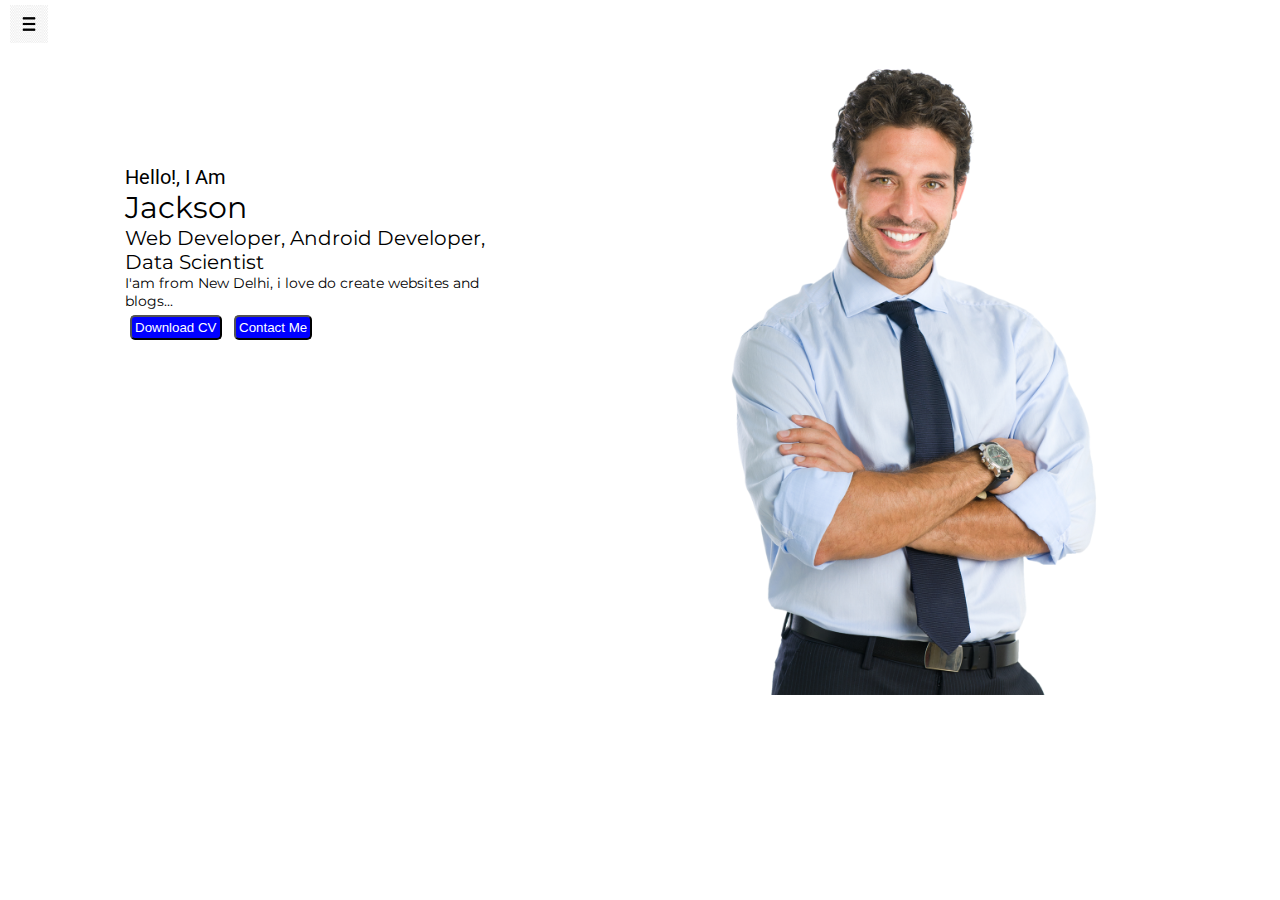
<file: index.html>
<!DOCTYPE html>
<html lang="en">

<head>
    <meta charset="UTF-8">
    <meta http-equiv="X-UA-Compatible" content="IE=edge">
    <meta name="viewport" content="width=device-width, initial-scale=1.0">
    <title>Jackson, A Programmar & Full Stack Developer</title>
    <link rel="stylesheet" href="style.css">
</head>

<body>
    <div class="container">
        <div class="sidebar sidebargo">
            <!-- Rohit -->
            <div class="navbar">
                <ul class="naviteams">
                    <li><a href="index.html" >Home</a></li>
                    <li><a href="aboutme.html" >About Me</a></li>
                    <li><a href="services.html" >Services</a></li>
                    <li><a href="blogs.html" >Blogs</a></li>
                    <li><a href="contactme.html" >Contact Me</a></li>
                </ul>
            </div>
        </div>
        <div class="main">
            <div class="hamburger">
                <img src="ham.png" alt="" height="38px" width="38px" class="ham">
                <img src="cross.png" alt="" height="32px" width="32px" class="cross">
            </div>
            <div class="section">
                <div class="intro">
                    <div class="hello">Hello!, I Am</div>
                    <div class="name">Jackson</div>
                    <div class="about">Web Developer, Android Developer, Data Scientist</div>
                    <div class="moreabout">I'am from New Delhi, i love do create websites and blogs...</div>
                    <div class="buttons">
                        <button>Download CV</button>
                        <button>Contact Me</button>
                    </div>
                </div>
                <div class="mypic"><img src="mypic.png" alt="Jackson"></div>
            </div>
        </div>
    </div>
<script src="index.js"></script>
</body>
</html>
</file>
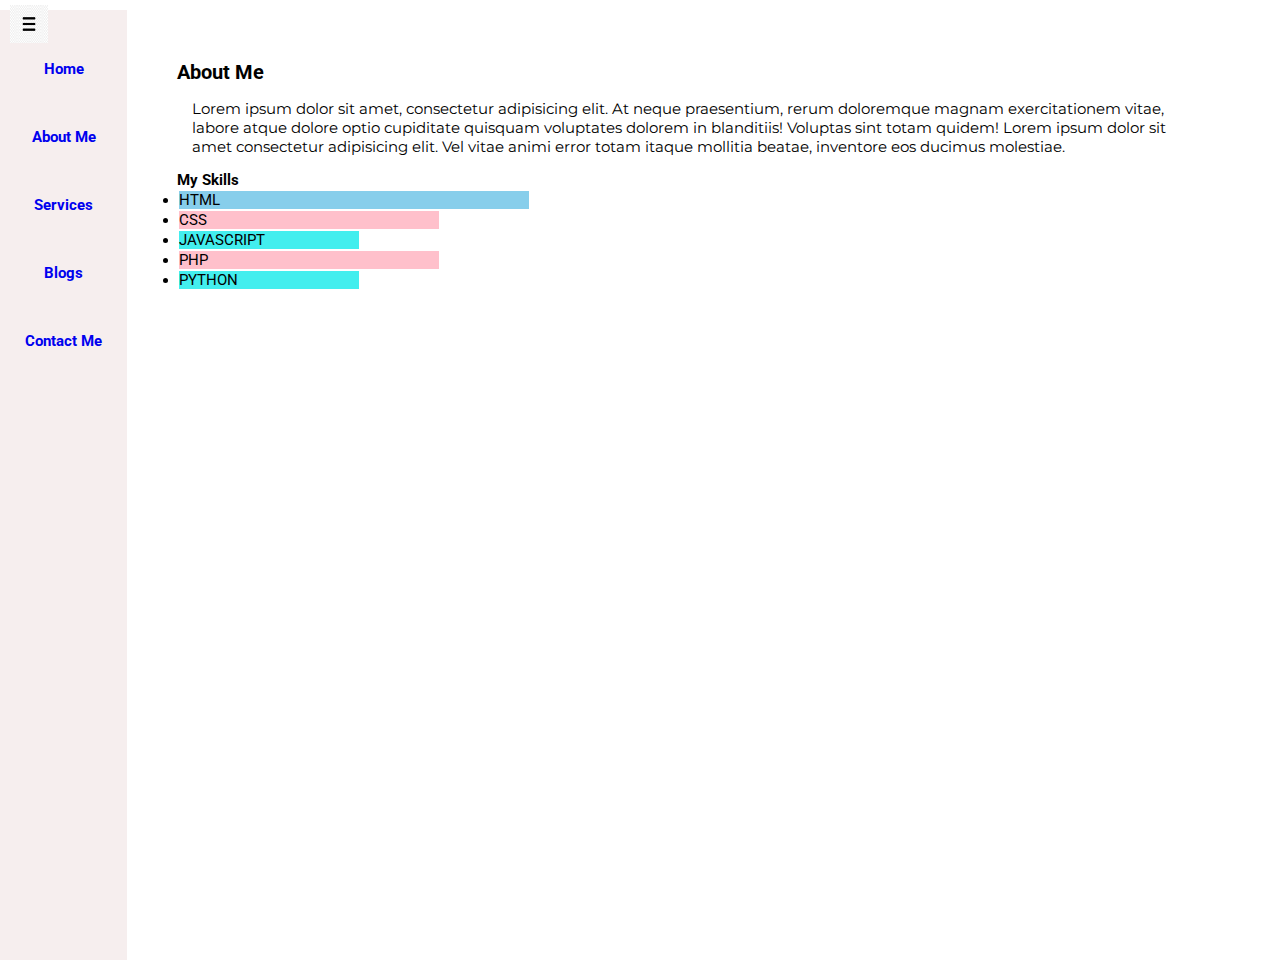
<file: aboutme.html>
<!DOCTYPE html>
<html lang="en">

<head>
    <meta charset="UTF-8">
    <meta http-equiv="X-UA-Compatible" content="IE=edge">
    <meta name="viewport" content="width=device-width, initial-scale=1.0">
    <title>Jackson,A Programmar & Full Stack Developer</title>
    <link rel="stylesheet" href="style.css">
</head>

<body>
    <div class="container">
        <div class="sidebar">
            <!-- Rohit -->
            <div class="navbar">
                <ul class="naviteams">
                    <li><a href="index.html" >Home</a></li>
                    <li><a href="aboutme.html" >About Me</a></li>
                    <li><a href="services.html" >Services</a></li>
                    <li><a href="blogs.html" >Blogs</a></li>
                    <li><a href="contactme.html" >Contact Me</a></li>
                </ul>
            </div>
        </div>
        <div class="main">
            <div class="hamburger">
                <img src="ham.png" alt="" height="38px" width="38px" class="ham">
                <img src="cross.png" alt="" height="32px" width="32px" class="cross">
            </div>
            <div class="aboutmepage">
                <h1>About Me</h1>
                <p>Lorem ipsum dolor sit amet, consectetur adipisicing elit. At neque praesentium, rerum doloremque magnam exercitationem vitae, labore atque dolore optio cupiditate quisquam voluptates dolorem in blanditiis! Voluptas sint totam quidem! Lorem ipsum dolor sit amet consectetur adipisicing elit. Vel vitae animi error totam itaque mollitia beatae, inventore eos ducimus molestiae.</p>
                <h2>My Skills</h2>
                <div>
                    <ul>
                        <li class="hundred">HTML</li>
                        <li class="seventy">CSS</li>
                        <li class="fifty">JAVASCRIPT</li>
                        <li class="seventy">PHP</li>
                        <li class="fifty">PYTHON</li>
                    </ul>
                </div>
            </div>
        </div>
    </div>
    <script src="index.js"></script>    
</body>

</html>
</file>
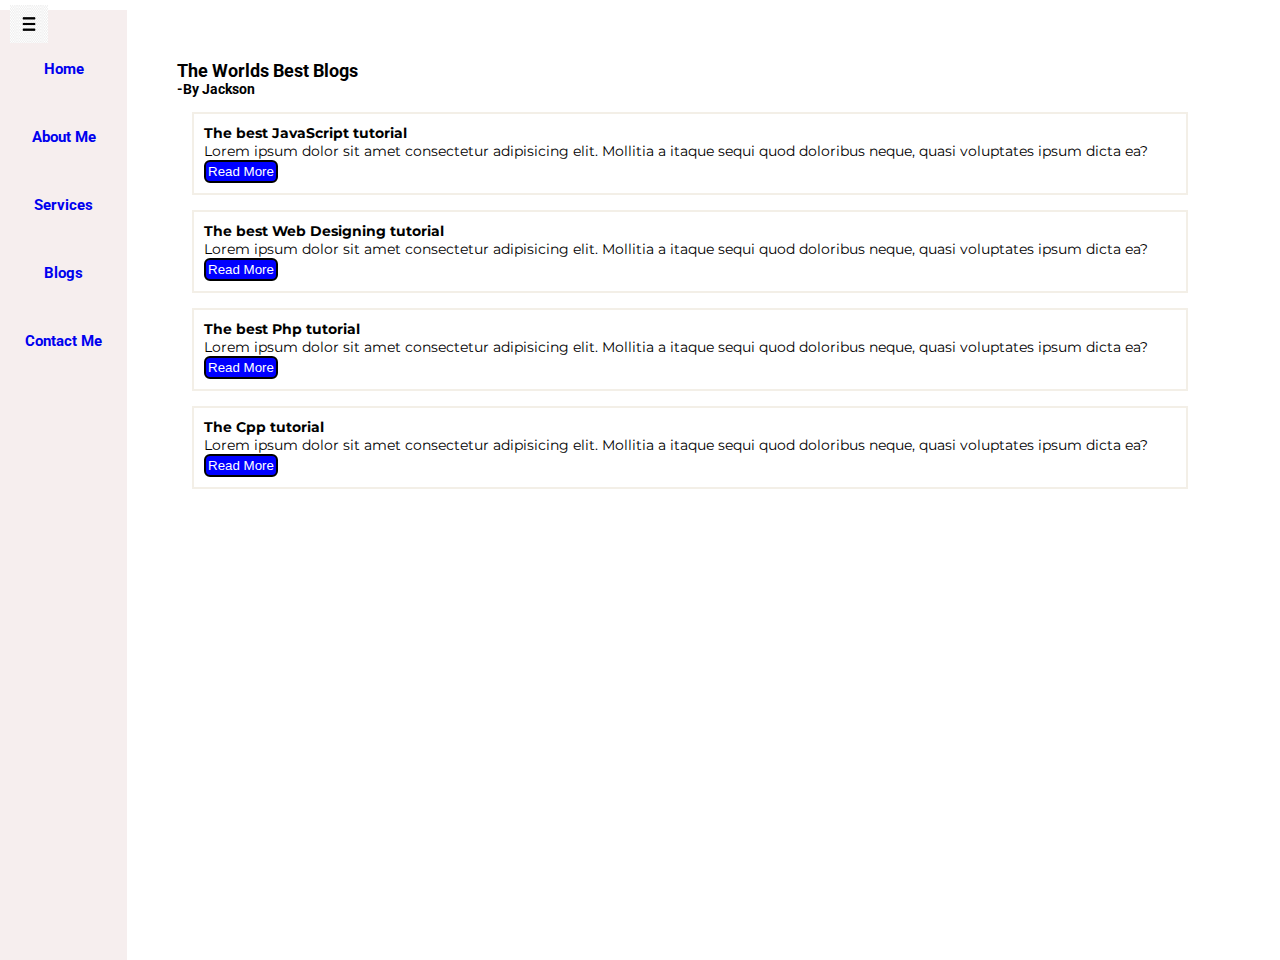
<file: blogs.html>
<!DOCTYPE html>
<html lang="en">

<head>
    <meta charset="UTF-8">
    <meta http-equiv="X-UA-Compatible" content="IE=edge">
    <meta name="viewport" content="width=device-width, initial-scale=1.0">
    <title>Jackson,A Programmar & Full Stack Developer</title>
    <link rel="stylesheet" href="style.css">
</head>

<body>
    <div class="container">
        <div class="sidebar">
            <!-- Rohit -->
            <div class="navbar">
                <ul class="naviteams">
                    <li><a href="index.html" >Home</a></li>
                    <li><a href="aboutme.html" >About Me</a></li>
                    <li><a href="services.html" >Services</a></li>
                    <li><a href="blogs.html" >Blogs</a></li>
                    <li><a href="contactme.html" >Contact Me</a></li>
                </ul>
            </div>
        </div>
        <div class="main">
            <div class="hamburger">
                <img src="ham.png" alt="" height="38px" width="38px" class="ham">
                <img src="cross.png" alt="" height="32px" width="32px" class="cross">
            </div>
            <div class="blogs">
                <h2>The Worlds Best Blogs</h2>
                <h4>-By Jackson</h4>
                <div class="blogiteams">
                    <b>The best JavaScript tutorial</b>
                    <p>Lorem ipsum dolor sit amet consectetur adipisicing elit. Mollitia a itaque sequi quod doloribus neque, quasi voluptates ipsum dicta ea?</p>
                    <button >Read More</button>
                </div>
                <div class="blogiteams">
                    <b>The best Web Designing tutorial</b>
                    <p>Lorem ipsum dolor sit amet consectetur adipisicing elit. Mollitia a itaque sequi quod doloribus neque, quasi voluptates ipsum dicta ea?</p>
                    <button >Read More</button>
                </div>
                <div class="blogiteams">
                    <b>The best Php tutorial</b>
                    <p>Lorem ipsum dolor sit amet consectetur adipisicing elit. Mollitia a itaque sequi quod doloribus neque, quasi voluptates ipsum dicta ea?</p>
                    <button >Read More</button>
                </div>
                <div class="blogiteams">
                    <b>The Cpp tutorial</b>
                    <p>Lorem ipsum dolor sit amet consectetur adipisicing elit. Mollitia a itaque sequi quod doloribus neque, quasi voluptates ipsum dicta ea?</p>
                    <button >Read More</button>
                </div>
                
            </div>
        </div>
    </div>
    <script src="index.js"></script>
</body>

</html>
</file>
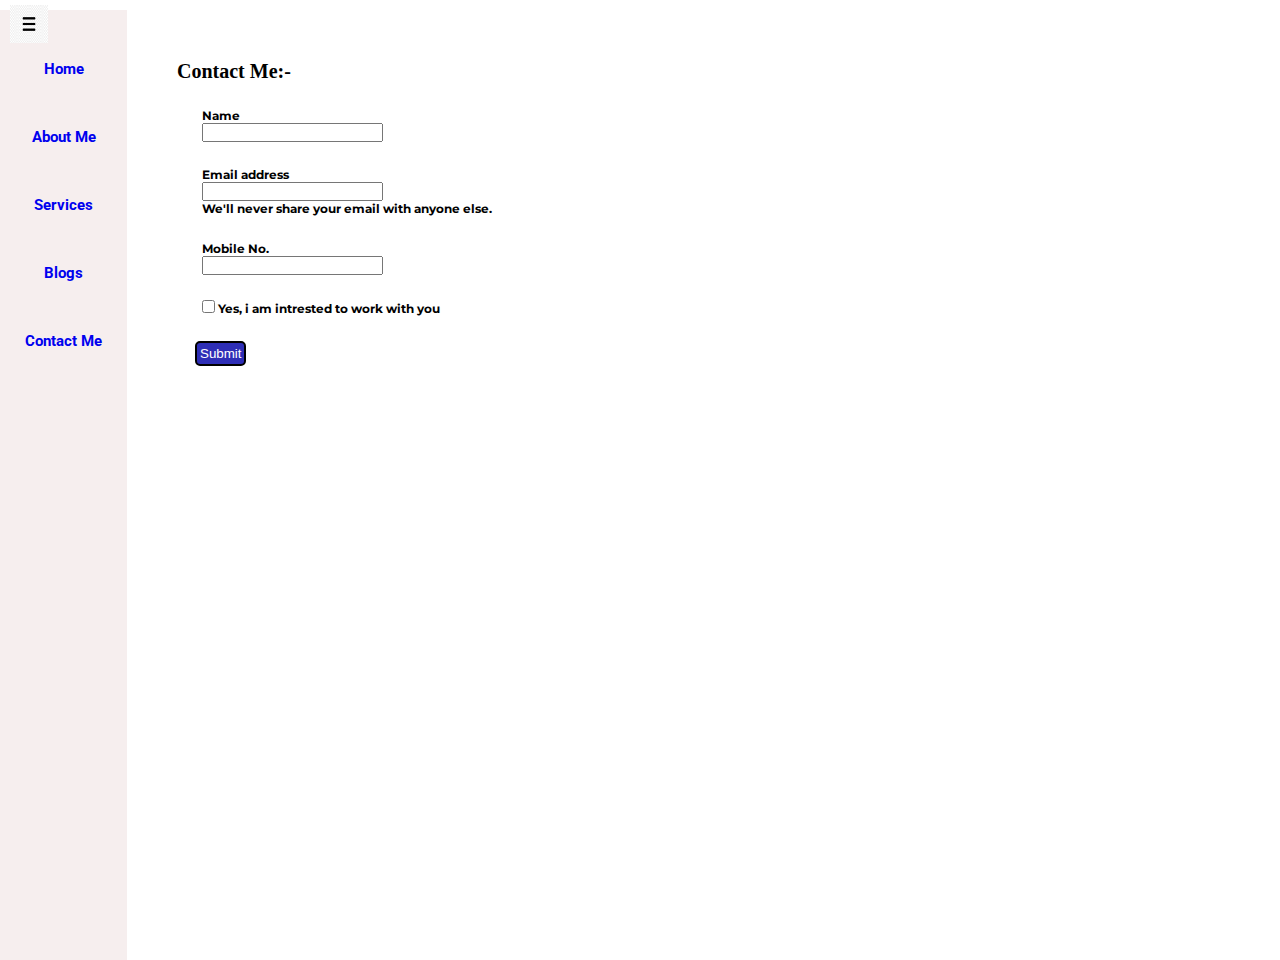
<file: contactme.html>
<!DOCTYPE html>
<html lang="en">

<head>
    <meta charset="UTF-8">
    <meta http-equiv="X-UA-Compatible" content="IE=edge">
    <meta name="viewport" content="width=device-width, initial-scale=1.0">
    <title>Jackson,A Programmar & Full Stack Developer</title>
    <link rel="stylesheet" href="style.css">
</head>

<body>
    <div class="container">
        <div class="sidebar">
            <!-- Rohit -->
            <div class="navbar">
                <ul class="naviteams">
                    <li><a href="index.html" >Home</a></li>
                    <li><a href="aboutme.html" >About Me</a></li>
                    <li><a href="services.html" >Services</a></li>
                    <li><a href="blogs.html" >Blogs</a></li>
                    <li><a href="contactme.html" >Contact Me</a></li>
                </ul>
            </div>
        </div>
        <div class="main">
            <div class="hamburger">
                <img src="ham.png" alt="" height="38px" width="38px" class="ham">
                <img src="cross.png" alt="" height="32px" width="32px" class="cross">
            </div>
            <div class="contactme">
                <h1>Contact Me:-</h1>
                <form>
                    <div class="mb-3">
                        <label for="exampleInputPassword1" class="name1">Name</label>
                        <input type="password" class="form-control" id="exampleInputPassword1">
                      </div>
                    <div class="mb-3">   
                    <label for="exampleInputEmail1" class="email">Email address</label>
                    <input type="email" class="form-control" id="exampleInputEmail1" aria-describedby="emailHelp">
                    <div id="emailHelp" class="form-text">We'll never share your email with anyone else.</div>
                    </div>
                    <div class="mb-3">
                      <label for="exampleInputPassword1" class="mobile">Mobile No.</label>
                      <input type="password" class="form-control" id="exampleInputPassword1">
                    </div>
                    <div class="mb-3 form-check">
                      <input type="checkbox" class="form-check-input" id="checkbox">
                      <label class="form-check-label" for="exampleCheck1">Yes, i am intrested to work with you</label>
                    </div>
                    <button type="submit" >Submit</button>
                  </form>
            </div>
        </div>
    </div>
    <script src="index.js"></script>
</body>

</html>
</file>
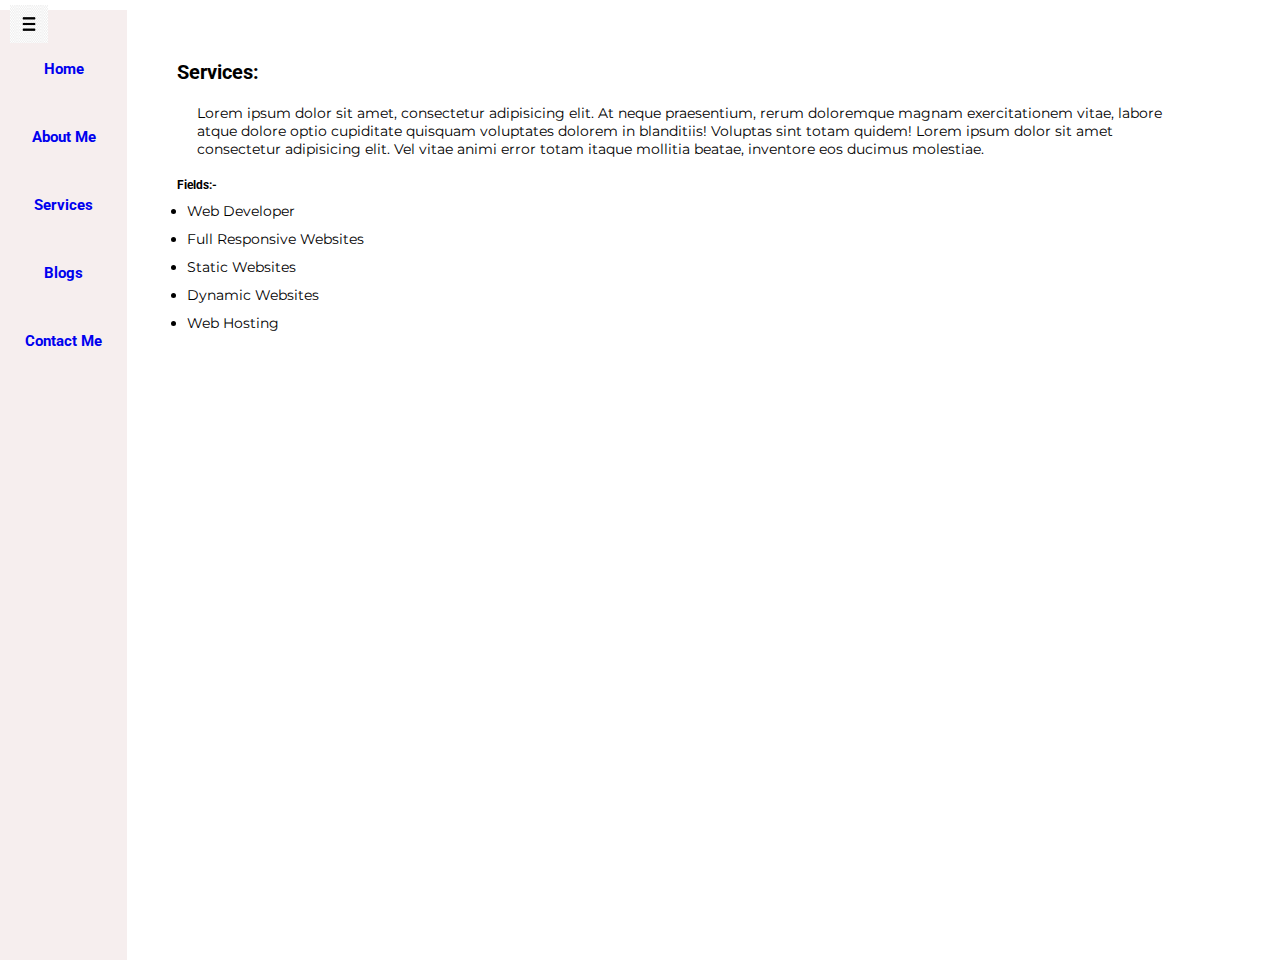
<file: services.html>
<!DOCTYPE html>
<html lang="en">

<head>
    <meta charset="UTF-8">
    <meta http-equiv="X-UA-Compatible" content="IE=edge">
    <meta name="viewport" content="width=device-width, initial-scale=1.0">
    <title>Jackson,A Programmar & Full Stack Developer</title>
    <link rel="stylesheet" href="style.css">
</head>

<body>
    <div class="container">
        <div class="sidebar">
            <!-- Rohit -->
            <div class="navbar">
                <ul class="naviteams">
                    <li><a href="index.html" >Home</a></li>
                    <li><a href="aboutme.html" >About Me</a></li>
                    <li><a href="services.html" >Services</a></li>
                    <li><a href="blogs.html" >Blogs</a></li>
                    <li><a href="contactme.html" >Contact Me</a></li>
                </ul>
            </div>
        </div>
        <div class="main">
            <div class="hamburger">
                <img src="ham.png" alt="" height="38px" width="38px" class="ham">
                <img src="cross.png" alt="" height="32px" width="32px" class="cross">
            </div>
            <div class="services">
                <h1>Services:</h1>
                <p>Lorem ipsum dolor sit amet, consectetur adipisicing elit. At neque praesentium, rerum doloremque magnam exercitationem vitae, labore atque dolore optio cupiditate quisquam voluptates dolorem in blanditiis! Voluptas sint totam quidem! Lorem ipsum dolor sit amet consectetur adipisicing elit. Vel vitae animi error totam itaque mollitia beatae, inventore eos ducimus molestiae.</p>
                <h3>Fields:-</h3>
                <div class="domains">
                    <ul>
                        <li>Web Developer</li>
                        <li>Full Responsive Websites</li>
                        <li>Static Websites</li>
                        <li>Dynamic Websites</li>
                        <li>Web Hosting</li>
                    </ul>
                </div>                
            </div>
        </div>
    </div>
    <script src="index.js"></script>
</body>

</html>
</file>
<file: style.css>
@import url('https://fonts.googleapis.com/css2?family=Roboto:wght@300&display=swap');
@import url('https://fonts.googleapis.com/css2?family=Montserrat:ital@1&family=Roboto:wght@300&display=swap');
*{
    margin: 0px;
    padding: 0px;
}
.container{
    display: flex;
    margin-top: 10px;
}
.sidebar{
    background-color:rgb(246, 238, 238);
    height: 100vh;
    /* width:12vw; */
    font-family: 'Roboto', sans-serif;
    color: black;
    text-align: center;
    padding: 25px;
    transition:  transform 0.2s ease-in;
    font-weight: bold;
}
.main{
    /* background-color: lightblue; */
    width: 88vw;
}

.naviteams li{
    text-decoration: none;
    list-style: none;
    font-size: 15px;
    padding: 25px 0px;
    font-weight: bold;
}
.naviteams a{
    text-decoration: none;
}
.section{
    display: flex;
    height: 70vh;
    /* border: 2px solid red; */
    margin: 55px 25px;
    font-size: 10px;
}

.mypic img{
    margin-left: 120px;
    height: 70vh;
}
.intro{
    margin: 100px;
}
.hello{
    font-family: 'Roboto', sans-serif;
    /* font-size: 30px; */
    font-size: 2em;
}
.name{
    font-family: 'Montserrat', sans-serif;
    /* font-size: 35px; */
    font-size: 3em;
}
.about{
    font-family: 'Montserrat', sans-serif;
    /* font-size: 20px; */
    font-size: 2em;
}
.moreabout{
    font-family: 'Montserrat', sans-serif;
    /* font-size: 15px; */
    font-size: 1.4em;
}
.buttons button{
    margin: 5px;
    border-radius: 5px;
    background-color:blue;
    color: white;
    padding: 3px;
}
.buttons button:hover{
    margin: 5px;
    border-radius: 5px;
    background-color:white;
    color: black;
    padding: 3px;
}
.aboutmepage{
    margin: 50px;
    font-family: 'Roboto', sans-serif;
    font-size: 10px;
}
.aboutmepage p{
    margin: 15px;
    font-family: 'Montserrat', sans-serif;
    font-size: 1.5em;
}
.aboutmepage li{
    /* background-color:rgb(219, 183, 183); */
    margin: 2px;
    font-size: 1.5em;
}

.hundred{
    width: 350px;
    background-color: skyblue;
}
.seventy{
    background-color: pink;
    width: 260px;
}
.fifty{
    background-color: rgb(67, 238, 238);
    width: 180px;
}
.services{
    margin: 50px;
    font-family: 'Roboto', sans-serif;
    font-size: 10px;
}
.services p{
    margin: 20px;
    font-family: 'Montserrat', sans-serif;
    font-size: 1.4em;
}
.services  li{
    margin: 10px;
    font-family: 'Montserrat', sans-serif;
    font-size: 1.4em;
}
.blogs{
    margin: 50px;
    font-family: 'Roboto', sans-serif;
    font-size: 10px;
}
.blogs h2{
    font-size: 1.8em;
}
.blogs h4{
    font-size: 1.4em;
}
.blogiteams{
    margin: 15px;
    font-family: 'Montserrat', sans-serif;
    border: 2px solid rgb(243, 239, 231);
    /* box-shadow: 15px; */
    margin: 15px;
    padding: 10px;
    font-size: 1.4em;
}
.blogiteams button{
    border: 2px solid black;
    background-color: blue;
    color: white;
    border-radius: 6px;
    padding: 2px;
}
.blogiteams button:hover{
    border: 2px solid black;
    background-color: white;
    color: black;
    border-radius: 3px;
    padding: 2px;
}
.contactme{
    margin: 50px;
    font-size: 10px;
}
.contactme form{
    /* background-color: rgb(223, 205, 205); */
    /* color: black; */
    font-family: 'Montserrat', sans-serif;
    font-size: 1.2em;
    font-weight: bold;
}
.mb-3{
    margin: 25px;
}
.name1{
    display: flex;
    flex-direction: column;
}
.email{
    display: flex;
    flex-direction: column;
}
.mobile{
    display: flex;
    flex-direction: column;
}
.checkbox{
    display: flex;
    flex-direction: column;
}
form button{
    margin-left: 18px;
    border: 2px solid black;
    padding: 3px;
    border-radius: 5px;
    background-color: rgb(46, 46, 182);
    color: white;
}
form button:hover{
    margin-left: 18px;
    border: 2px solid black;
    padding: 3px;
    border-radius: 5px;
    background-color: white;
    color: black;
}

.hamburger{
    position: absolute;
    top: 5px;
    left: 10px;
    cursor: pointer;
}
.cross{
    margin-left: 40px;
    /* margin-top: 2px; */
}
.sidebargo{
    transform: translate(-440px,0px);
    position: absolute;
}
/* @media (max-width:950px) {
    *{
        background-color: rgb(207, 207, 235);    
    }
    

} */
</file>
